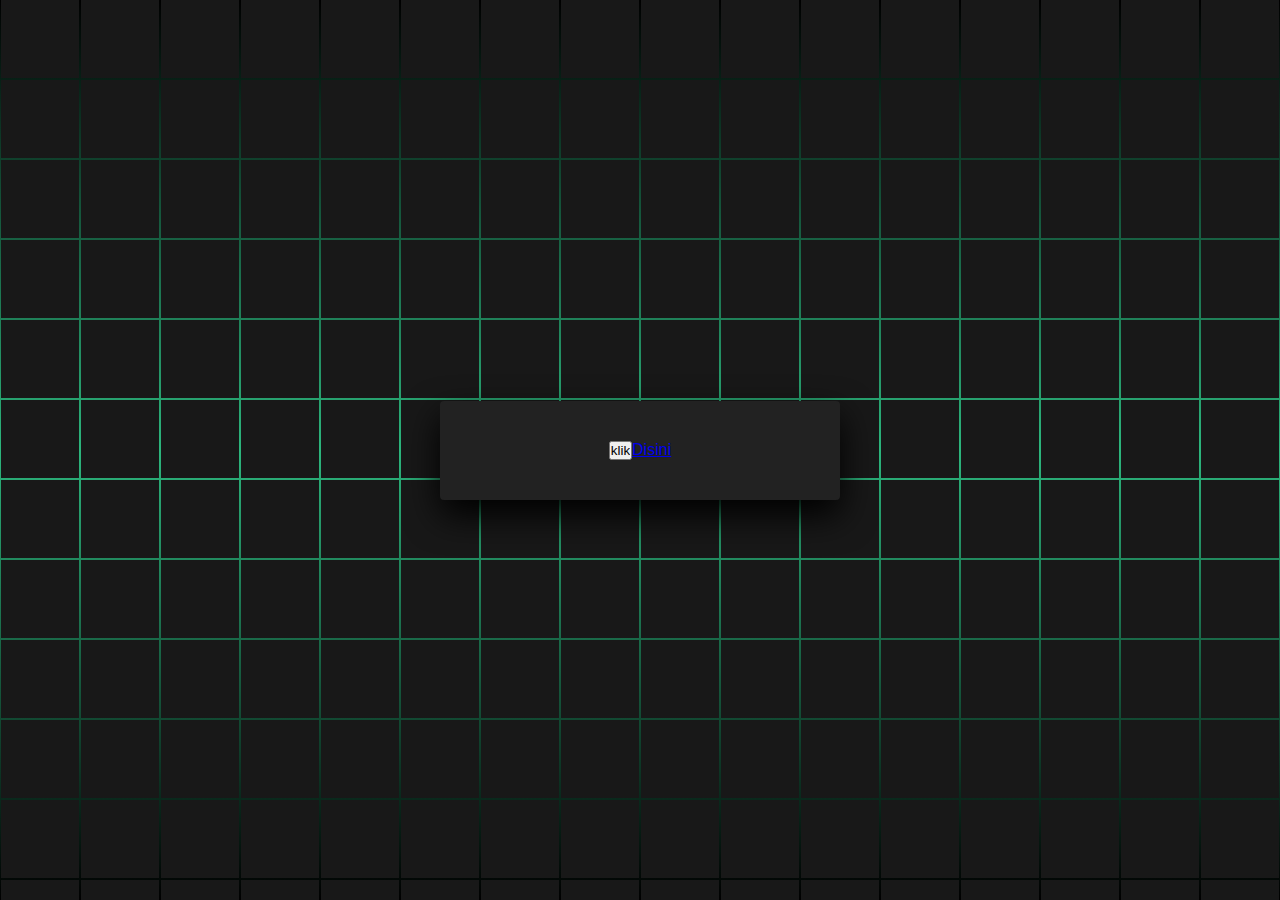
<file: index.html>
<!DOCTYPE html>
<html lang="en">

<head>
    <meta charset="UTF-8">
    <meta name="viewport" content="width=device-width,initial-scale=1.0">
    <title>Matematika itu menyenangkan</title>
    <link rel="stylesheet" href="style.css">
</head>

<body>
    <section>
        <span></span>
        <span></span>
        <span></span>
        <span></span>
        <span></span>
        <span></span>
        <span></span>
        <span></span>
        <span></span>
        <span></span>
        <span></span>
        <span></span>
        <span></span>
        <span></span>
        <span></span>
        <span></span>
        <span></span>
        <span></span>
        <span></span>
        <span></span>
        <span></span>
        <span></span>
        <span></span>
        <span></span>
        <span></span>
        <span></span>
        <span></span>
        <span></span>
        <span></span>
        <span></span>
        <span></span>
        <span></span>
        <span></span>
        <span></span>
        <span></span>
        <span></span>
        <span></span>
        <span></span>
        <span></span>
        <span></span>
        <span></span>
        <span></span>
        <span></span>
        <span></span>
        <span></span>
        <span></span>
        <span></span>
        <span></span>
        <span></span>
        <span></span>
        <span></span>
        <span></span>
        <span></span>
        <span></span>
        <span></span>
        <span></span>
        <span></span>
        <span></span>
        <span></span>
        <span></span>
        <span></span>
        <span></span>
        <span></span>
        <span></span>
        <span></span>
        <span></span>
        <span></span>
        <span></span>
        <span></span>
        <span></span>
        <span></span>
        <span></span>
        <span></span>
        <span></span>
        <span></span>
        <span></span>
        <span></span>
        <span></span>
        <span></span>
        <span></span>
        <span></span>
        <span></span>
        <span></span>
        <span></span>
        <span></span>
        <span></span>
        <span></span>
        <span></span>
        <span></span>
        <span></span>
        <span></span>
        <span></span>
        <span></span>
        <span></span>
        <span></span>
        <span></span>
        <span></span>
        <span></span>
        <span></span>
        <span></span>
        <span></span>
        <span></span>
        <span></span>
        <span></span>
        <span></span>
        <span></span>
        <span></span>
        <span></span>
        <span></span>
        <span></span>
        <span></span>
        <span></span>
        <span></span>
        <span></span>
        <span></span>
        <span></span>
        <span></span>
        <span></span>
        <span></span>
        <span></span>
        <span></span>
        <span></span>
        <span></span>
        <span></span>
        <span></span>
        <span></span>
        <span></span>
        <span></span>
        <span></span>
        <span></span>
        <span></span>
        <span></span>
        <span></span>
        <span></span>
        <span></span>
        <span></span>
        <span></span>
        <span></span>
        <span></span>
        <span></span>
        <span></span>
        <span></span>
        <span></span>
        <span></span>
        <span></span>
        <span></span>
        <span></span>
        <span></span>
        <span></span>
        <span></span>
        <span></span>
        <span></span>
        <span></span>
        <span></span>
        <span></span>
        <span></span>
        <span></span>
        <span></span>
        <span></span>
        <span></span>
        <span></span>
        <span></span>
        <span></span>
        <span></span>
        <span></span>
        <span></span>
        <span></span>
        <span></span>
        <span></span>
        <span></span>
        <span></span>
        <span></span>
        <span></span>
        <span></span>
        <span></span>
        <span></span>
        <span></span>
        <span></span>
        <span></span>
        <span></span>
        <span></span>
        <span></span>
        <span></span>
        <span></span>
        <span></span>
        <span></span>
        <span></span>
        <span></span>
        <span></span>
        <span></span>
        <span></span>
        <span></span>
        <span></span>
        <span></span>
        <span></span>
        <span></span>
        <span></span>
        <span></span>
        <span></span>
        <span></span>
        <span></span>
        <span></span>
        <span></span>
        <span></span>
        <span></span>
        <span></span>
        <span></span>
        <span></span>
        <span></span>
        <span></span>
        <span></span>
        <span></span>
        <span></span>
        <span></span>
        <span></span>
        <span></span>
        <span></span>
        <span></span>
        <span></span>
        <span></span>
        <span></span>
        <span></span>
        <span></span>
        <span></span>
        <span></span>
        <span></span>
        <span></span>
        <span></span>
        <span></span>
        <span></span>
        <span></span>
        <span></span>
        <span></span>
        <span></span>
        <span></span>
        <span></span>
        <span></span>
        <span></span>
        <span></span>
        <span></span>
        <span></span>
        <span></span>
        <span></span>
        <span></span>
        <span></span>
        <span></span>
        <span></span>
        <span></span>
        <span></span>
        <span></span>
        <span></span>
        <span></span>
        <span></span>
        <span></span>
        <span></span>
        <span></span>
        <span></span>
        <span></span>
        <span></span>
        <span></span>
        <div class="masuk">
            <input type="submit" value="klik">
            <a href="masuk.html">Disini</a>

                </div>
            </div>
        </div>
        </div>
    </section>
</body>

</html>
</file>
<file: style.css>
*,
 html,
  body {
    margin: 0;
    padding: 0;
    box-sizing: border-box;
    font-family: "Quicksand", sans-serif;
}

body {
    display: flex;
    justify-content: center;
    align-items: center;
    min-height: 100vh;
    background: #16161a;
}

section {
    position: absolute;
    width: 100vw;
    height: 100vh;
    display: flex;
    justify-content: center;
    align-items: center;
    gap: 2px;
    flex-wrap: wrap;
    overflow: hidden;
}

section::before {
    content: "";
    position: absolute;
    width: 100%;
    height: 100%;
    background: linear-gradient(#000, #2cb67d, #000);
    animation: animasi 5s linear infinite;
}

@keyframes animasi {
    0% {
        transform: translateY(-100%);
    }

    100% {
        transform: translateY(100%);
    }
}

section span {
    position: relative;
    display: block;
    width: calc(6.25vw - 2px);
    height: calc(6.25vw - 2px);
    background: #181818;
    z-index: 2;
    transition: 1.5s;
}

section span:hover {
    background: #2cb67d;
    transition: 0s;
}

section .masuk {
    position: absolute;
    width: 400px;
    background: #222;
    z-index: 1000;
    display: flex;
    justify-content: center;
    align-items: center;
    padding: 40px;
    border-radius: 4px;
    box-shadow: 0 15px 35px rgba(0, 0, 0, 9);
}

section .masuk .konten {
    position: relative;
    width: 100%;
    display: flex;
    justify-content: center;
    align-items: center;
    flex-direction: column;
    gap: 40px;
}

section .masuk .konten h2 {
    font-size: 2em;
    color: #2cb67d;
    text-transform: uppercase;
}

section .masuk .konten .formulir {
    width: 100%;
    display: flex;
    flex-direction: column;
    gap: 25px;
}

section .masuk .konten .formulir .kotakInput {
    position: relative;
    width: 100%;
}

section .masuk .konten .formulir .kotakInput input {
    position: relative;
    width: 100%;
    background: #333;
    border: none;
    outline: none;
    padding: 25px 10px 7.5px;
    border-radius: 4px;
    color: #fff;
    font-weight: 500;
    font-size: 1em;
}

section .masuk .konten .formulir .kotakInput i {
    position: absolute;
    left: 0;
    padding: 15px 10px;
    font-style: normal;
    color: #aaa;
    transition: 0.5s;
    pointer-events: none;
}

.masuk .konten .formulir .kotakInput input:focus~i,
.masuk .konten .formulir .kotakInput input:valid~i {
    transform: translateY(-7.5px);
    font-size: 0.8em;
    color: #fff;
}

.masuk .konten .formulir .tautan {
    position: relative;
    width: 100%;
    display: flex;
    justify-content: space-between;
}

.masuk .konten .formulir .tautan a {
    color: #fff;
    text-decoration: none;
}

.masuk .konten .formulir .tautan a:nth-child(2) {
    color: #2cb67d;
    font-weight: 600;
}

.masuk .konten .formulir .kotakInput input[type="submit"] {
    padding: 10px;
    background: #2cb67d;
    color: #000;
    font-weight: 600;
    font-size: 1.35em;
    letter-spacing: 0.05em;
    cursor: pointer;
}

input[type="submit"]:active {
    opacity: 0.6;
}
</file>
